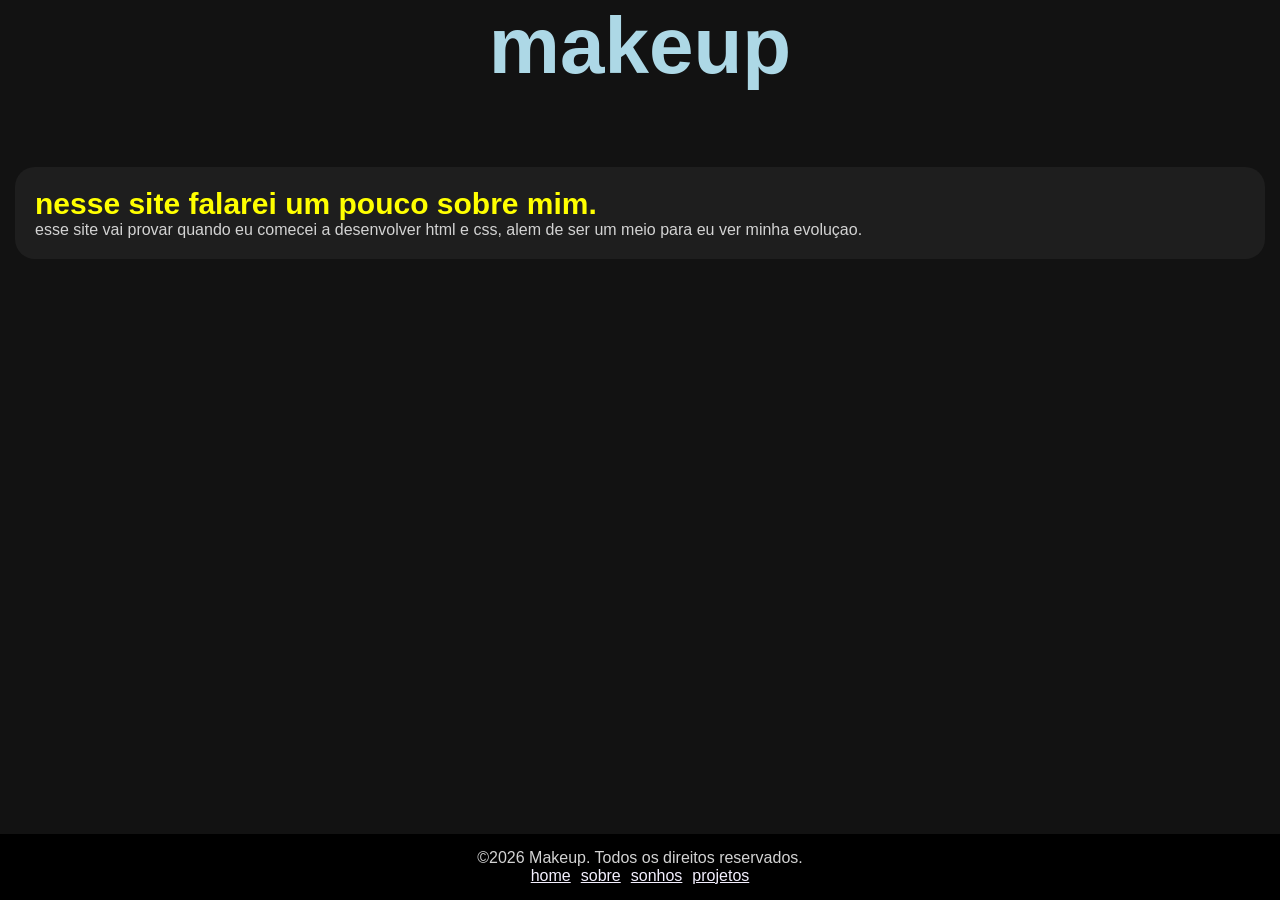
<file: index.html>
<!DOCTYPE html>
<html lang="pt-br">
<head>
<link rel="stylesheet" href="style.css">
<meta name="viewport" content="widith=device-widith, initial-scale=1.0">
</head>
<body>
<header>
<h1>makeup</h1>
</header>
<main>
<section>
<article>
<h2>nesse site falarei um pouco sobre mim.</h2>
<p>esse site vai provar quando eu comecei a desenvolver html e css, alem de ser um meio para eu ver minha evoluçao.</p>
</article>
</main>
<footer>
<p>&copy;2026 Makeup. Todos os direitos reservados.</p></p>
<nav>
<ul>
<li><a href="index.html">home</a></li>
<li><a href="sobre.html">sobre</a></li>
<li><a href="sonhos.html">sonhos</a></li>
<li><a href="projetos.html">projetos</a></li>
</ul>
</nav>
</footer>
</html>
</file>
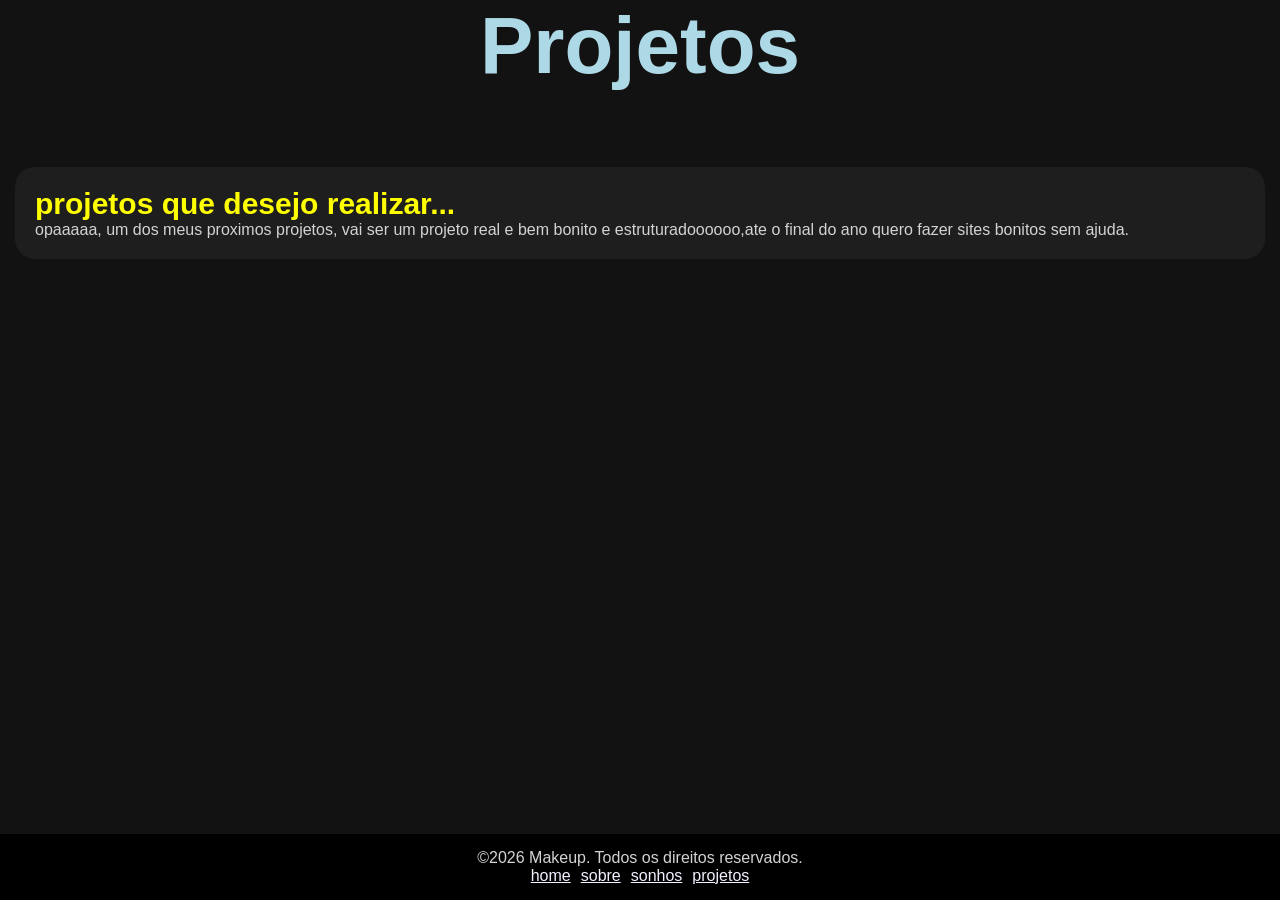
<file: projetos.html>
<!DOCTYPE html>
<html lang="pt-br">
<head>
<link rel="stylesheet" href="style.css">
<meta name="viewport" content="widith=device-widith, initial-scale=1.0">
</head>
<body>
<header>
<h1>Projetos</h1>
</header>
<main>
<section>
<article>
<h2>projetos que desejo realizar...</h2>
<p>opaaaaa, um dos meus proximos projetos, vai ser um projeto real e bem bonito e estruturadoooooo,ate o final do ano quero fazer sites bonitos sem ajuda.</p>
</article>
</section>
</main>
<footer>
<p>&copy;2026 Makeup. Todos os direitos reservados.</p></p>
<nav>
<ul>
<li><a href="index.html">home</a></li>
<li><a href="sobre.html">sobre</a></li>
<li><a href="sonhos.html">sonhos</a></li>
<li><a href="projetos.html">projetos</a></li>
</ul>
</nav>
</footer>
</body>
</html>
</file>
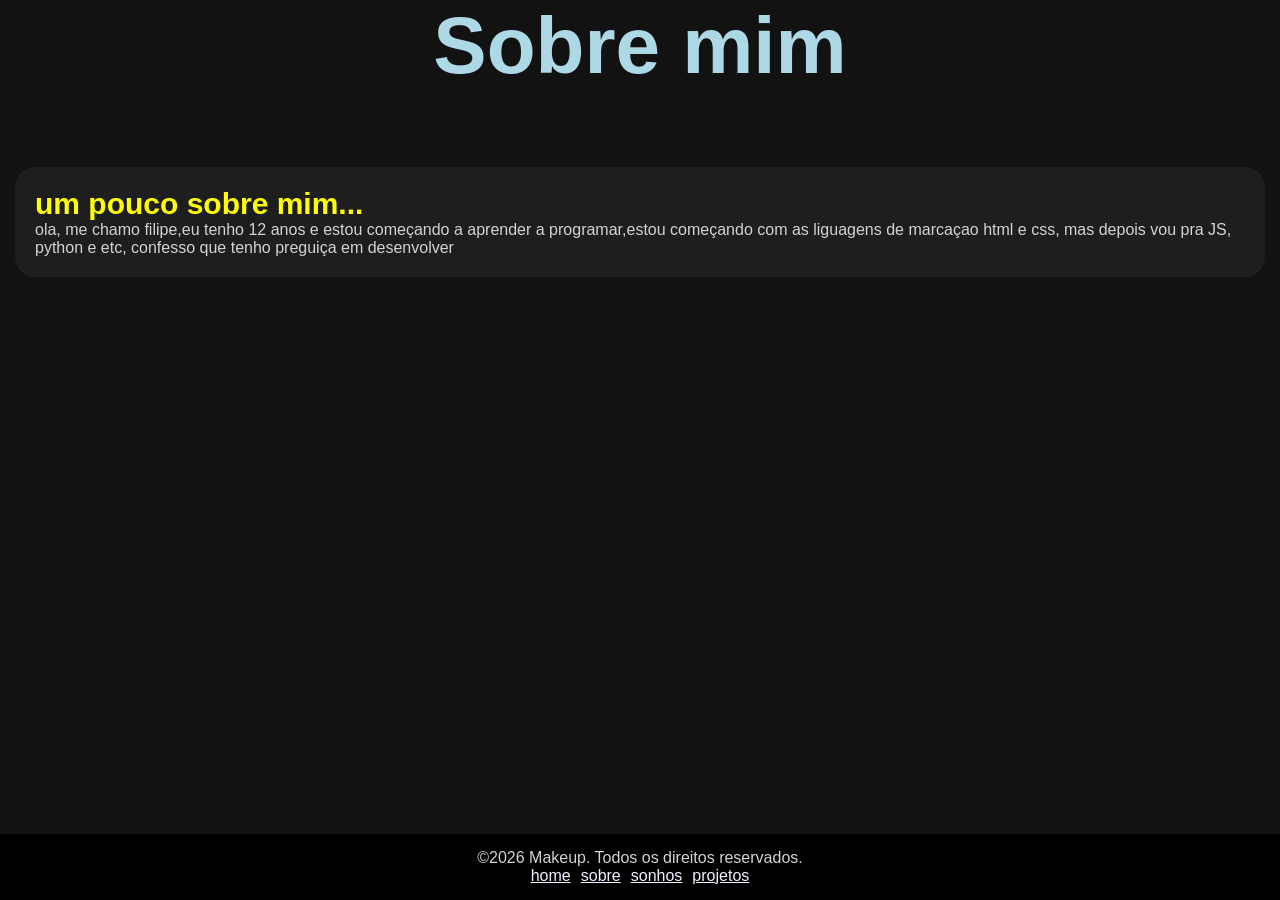
<file: sobre.html>
<!DOCTYPE html>
<html lang="pt-br">
<head>
<link rel="stylesheet" href="style.css">
<meta name="viewport" content="widith=device-widith, initial-scale=1.0">
</head>
<body>
<header>
<h1>Sobre mim</h1>
</header>
<main>
<section>
<article>
<h2>um pouco sobre mim...</h2>
<p>ola, me chamo filipe,eu tenho 12 anos e estou começando a aprender a programar,estou começando com as liguagens de marcaçao html e css, mas depois vou pra JS, python e etc, confesso que tenho preguiça em desenvolver</p>
</article>

</section>
</main>

<footer>
<p>&copy;2026 Makeup. Todos os direitos reservados.</p></p>
<nav>
<ul>
<li><a href="index.html">home</a></li>
<li><a href="sobre.html">sobre</a></li>
<li><a href="sonhos.html">sonhos</a></li>
<li><a href="projetos.html">projetos</a></li>
</ul>
</nav>
</footer>
</body>
</html>
</file>
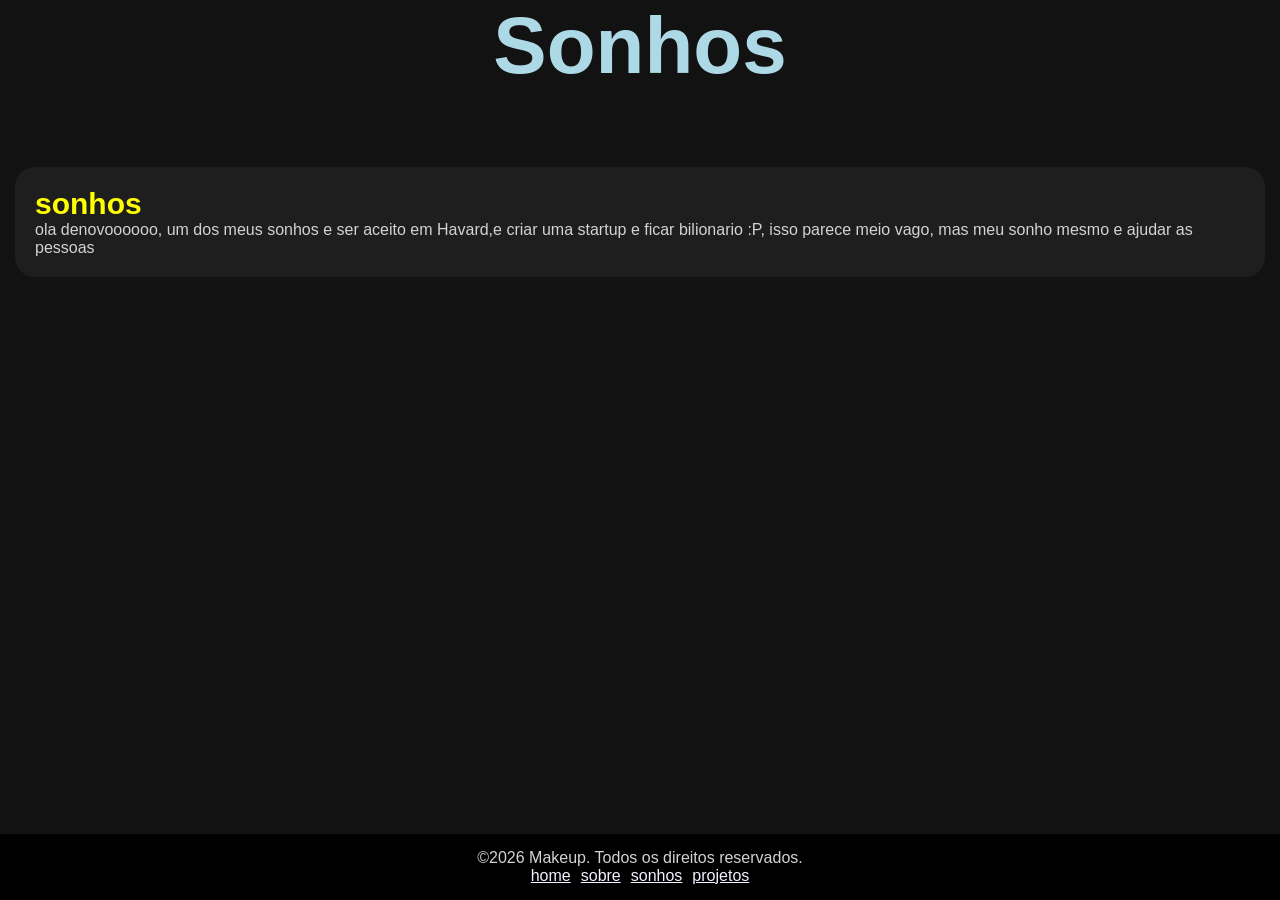
<file: sonhos.html>
<!DOCTYPE html>
<html lang="pt-br">
<head>
<link rel="stylesheet" href="style.css">
<meta name="viewport" content="widith=device-widith, initial-scale=1.0">
</head>
<body>
<header>
<h1>Sonhos</h1>
</header>
<main>
<section>
<article>
<h2>sonhos</h2>
<p>ola denovoooooo, um dos meus sonhos e ser aceito em Havard,e criar uma startup e ficar bilionario :P, isso parece meio vago, mas meu sonho mesmo e ajudar as pessoas</p>
</article>
</section>
</main>
<footer>
<p>&copy;2026 Makeup. Todos os direitos reservados.</p></p>
<nav>
<ul>
<li><a href="index.html">home</a></li>
<li><a href="sobre.html">sobre</a></li>
<li><a href="sonhos.html">sonhos</a></li>
<li><a href="projetos.html">projetos</a></li>
</ul>
</nav>
</footer>
</body>
</html>
</file>
<file: style.css>
* {
	margin: 0px;
	padding: 0px;
	box-sizing: border-box;
}
header {
	text-align: center;
	color: lightblue;
	margin-bottom: 60px;
	font-size: 40px;
}
body {
	background-color: #121212;
	display: flex;
	flex-direction: column;
	min-height: 100vh;
	font-family: Arial, Helvetica, sans-serif;
}
main {
	flex-grow: 1;
}
h2 {
	color: yellow;
	font-size: 30px;
}
p {
	color: lightgray;
}
footer {
	background-color: black;
	padding: 15px;
	text-align: center;
	color: white;
}
footer nav ul {
	display: flex;
	justify-content: center;
	gap: 10px;
	list-style: none;
	padding: 0;
	margin: 0;
}
footer nav a:hover {
	text-decoration: underline;
}
footer  nav a {
	text-decoration: decoration;
	color: #F4F0FF;
}
article {
	background-color: #1E1E1E;
	border-radius: 20px;
	margin: 15px;
	padding: 20px;
}
</file>
